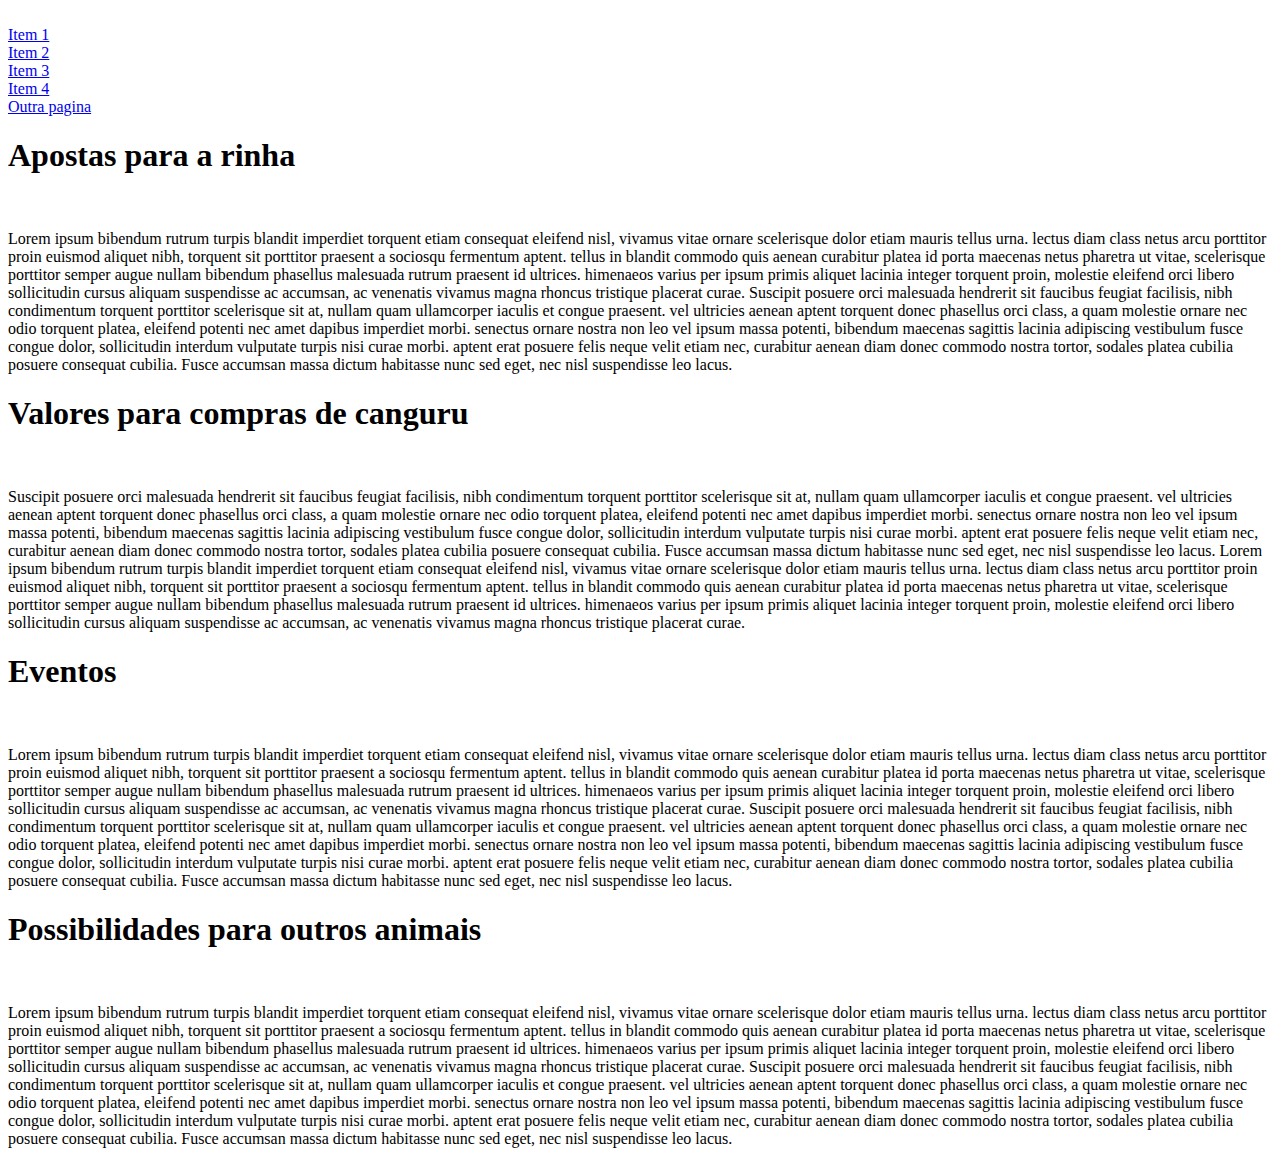
<file: canguru boxeador/index.html>
<html lang="pt-br">
    <head>
        <meta charset="utf-8">
        <title>Rinha ilegal de cangurus em sinop</title>
        <link href="css/index.css" rel="stylesheet">
    </head>


    <body>
        <header>
            <nav id="menu">
                <ul>
                    <li><a href="#sessao1">Item 1</a></li>
                    <li><a href="#sessao2">Item 2</a></li>
                    <li><a href="#sessao3">Item 3</a></li>
                    <li><a href="#sessao4">Item 4</a></li>
                    <li><a href="pag2.html">Outra pagina</a></li>
                </ul>
            </nav>
        </header>
        <main>
            <section id="sessao1">
                <h1>Apostas para a rinha</h1>
                <br>
                <p>	Lorem ipsum bibendum rutrum turpis blandit imperdiet torquent etiam consequat eleifend nisl, vivamus vitae ornare scelerisque dolor etiam mauris tellus urna. lectus diam class netus arcu porttitor proin euismod aliquet nibh, torquent sit porttitor praesent a sociosqu fermentum aptent. tellus in blandit commodo quis aenean curabitur platea id porta maecenas netus pharetra ut vitae, scelerisque porttitor semper augue nullam bibendum phasellus malesuada rutrum praesent id ultrices. himenaeos varius per ipsum primis aliquet lacinia integer torquent proin, molestie eleifend orci libero sollicitudin cursus aliquam suspendisse ac accumsan, ac venenatis vivamus magna rhoncus tristique placerat curae. 

                    Suscipit posuere orci malesuada hendrerit sit faucibus feugiat facilisis, nibh condimentum torquent porttitor scelerisque sit at, nullam quam ullamcorper iaculis et congue praesent. vel ultricies aenean aptent torquent donec phasellus orci class, a quam molestie ornare nec odio torquent platea, eleifend potenti nec amet dapibus imperdiet morbi. senectus ornare nostra non leo vel ipsum massa potenti, bibendum maecenas sagittis lacinia adipiscing vestibulum fusce congue dolor, sollicitudin interdum vulputate turpis nisi curae morbi. aptent erat posuere felis neque velit etiam nec, curabitur aenean diam donec commodo nostra tortor, sodales platea cubilia posuere consequat cubilia. 
                
                    Fusce accumsan massa dictum habitasse nunc sed eget, nec nisl suspendisse leo lacus. </p>
            </section>
            <section id="sessao2">
                <h1>Valores para compras de canguru</h1>
                <br>
                <p>	
                   
                    Suscipit posuere orci malesuada hendrerit sit faucibus feugiat facilisis, nibh condimentum torquent porttitor scelerisque sit at, nullam quam ullamcorper iaculis et congue praesent. vel ultricies aenean aptent torquent donec phasellus orci class, a quam molestie ornare nec odio torquent platea, eleifend potenti nec amet dapibus imperdiet morbi. senectus ornare nostra non leo vel ipsum massa potenti, bibendum maecenas sagittis lacinia adipiscing vestibulum fusce congue dolor, sollicitudin interdum vulputate turpis nisi curae morbi. aptent erat posuere felis neque velit etiam nec, curabitur aenean diam donec commodo nostra tortor, sodales platea cubilia posuere consequat cubilia. 
                
                    Fusce accumsan massa dictum habitasse nunc sed eget, nec nisl suspendisse leo lacus.
                    Lorem ipsum bibendum rutrum turpis blandit imperdiet torquent etiam consequat eleifend nisl, vivamus vitae ornare scelerisque dolor etiam mauris tellus urna. lectus diam class netus arcu porttitor proin euismod aliquet nibh, torquent sit porttitor praesent a sociosqu fermentum aptent. tellus in blandit commodo quis aenean curabitur platea id porta maecenas netus pharetra ut vitae, scelerisque porttitor semper augue nullam bibendum phasellus malesuada rutrum praesent id ultrices. himenaeos varius per ipsum primis aliquet lacinia integer torquent proin, molestie eleifend orci libero sollicitudin cursus aliquam suspendisse ac accumsan, ac venenatis vivamus magna rhoncus tristique placerat curae. 

                 </p>
            </section>
            <section id="sessao3">
                <h1>Eventos</h1>
                <br>
                <p>	Lorem ipsum bibendum rutrum turpis blandit imperdiet torquent etiam consequat eleifend nisl, vivamus vitae ornare scelerisque dolor etiam mauris tellus urna. lectus diam class netus arcu porttitor proin euismod aliquet nibh, torquent sit porttitor praesent a sociosqu fermentum aptent. tellus in blandit commodo quis aenean curabitur platea id porta maecenas netus pharetra ut vitae, scelerisque porttitor semper augue nullam bibendum phasellus malesuada rutrum praesent id ultrices. himenaeos varius per ipsum primis aliquet lacinia integer torquent proin, molestie eleifend orci libero sollicitudin cursus aliquam suspendisse ac accumsan, ac venenatis vivamus magna rhoncus tristique placerat curae. 

                    Suscipit posuere orci malesuada hendrerit sit faucibus feugiat facilisis, nibh condimentum torquent porttitor scelerisque sit at, nullam quam ullamcorper iaculis et congue praesent. vel ultricies aenean aptent torquent donec phasellus orci class, a quam molestie ornare nec odio torquent platea, eleifend potenti nec amet dapibus imperdiet morbi. senectus ornare nostra non leo vel ipsum massa potenti, bibendum maecenas sagittis lacinia adipiscing vestibulum fusce congue dolor, sollicitudin interdum vulputate turpis nisi curae morbi. aptent erat posuere felis neque velit etiam nec, curabitur aenean diam donec commodo nostra tortor, sodales platea cubilia posuere consequat cubilia. 
                
                    Fusce accumsan massa dictum habitasse nunc sed eget, nec nisl suspendisse leo lacus. </p>
            </section>
            <section id="sessao4">
                <h1>Possibilidades para outros animais</h1>
                <br>
                <p>	Lorem ipsum bibendum rutrum turpis blandit imperdiet torquent etiam consequat eleifend nisl, vivamus vitae ornare scelerisque dolor etiam mauris tellus urna. lectus diam class netus arcu porttitor proin euismod aliquet nibh, torquent sit porttitor praesent a sociosqu fermentum aptent. tellus in blandit commodo quis aenean curabitur platea id porta maecenas netus pharetra ut vitae, scelerisque porttitor semper augue nullam bibendum phasellus malesuada rutrum praesent id ultrices. himenaeos varius per ipsum primis aliquet lacinia integer torquent proin, molestie eleifend orci libero sollicitudin cursus aliquam suspendisse ac accumsan, ac venenatis vivamus magna rhoncus tristique placerat curae. 

                    Suscipit posuere orci malesuada hendrerit sit faucibus feugiat facilisis, nibh condimentum torquent porttitor scelerisque sit at, nullam quam ullamcorper iaculis et congue praesent. vel ultricies aenean aptent torquent donec phasellus orci class, a quam molestie ornare nec odio torquent platea, eleifend potenti nec amet dapibus imperdiet morbi. senectus ornare nostra non leo vel ipsum massa potenti, bibendum maecenas sagittis lacinia adipiscing vestibulum fusce congue dolor, sollicitudin interdum vulputate turpis nisi curae morbi. aptent erat posuere felis neque velit etiam nec, curabitur aenean diam donec commodo nostra tortor, sodales platea cubilia posuere consequat cubilia. 
                
                    Fusce accumsan massa dictum habitasse nunc sed eget, nec nisl suspendisse leo lacus. </p>
            </section>
        </main>
    </body>
</html>
</file>
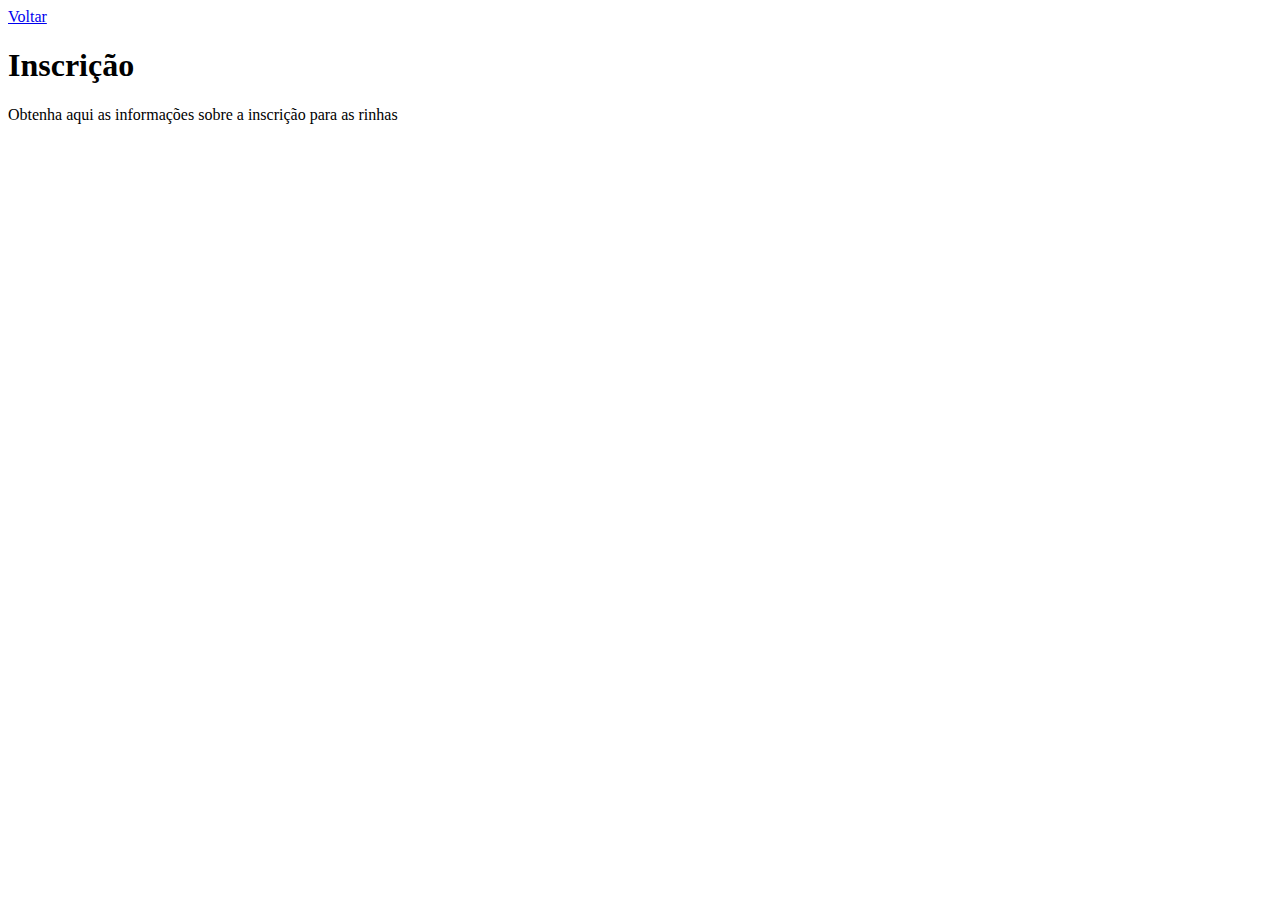
<file: canguru boxeador/pag2.html>
<html lang="pt-br">
    <head>
        <meta charset="utf-8">
    </head>
    <body>
        <div><a href="index.html">Voltar</a></div>

        <h1>Inscrição</h1>
        <p>Obtenha aqui as informações sobre a inscrição para as rinhas</p>
    </body>
</html>
</file>
<file: canguru boxeador/css/index.css>
#menu ul {
    display: inline;
}
</file>
